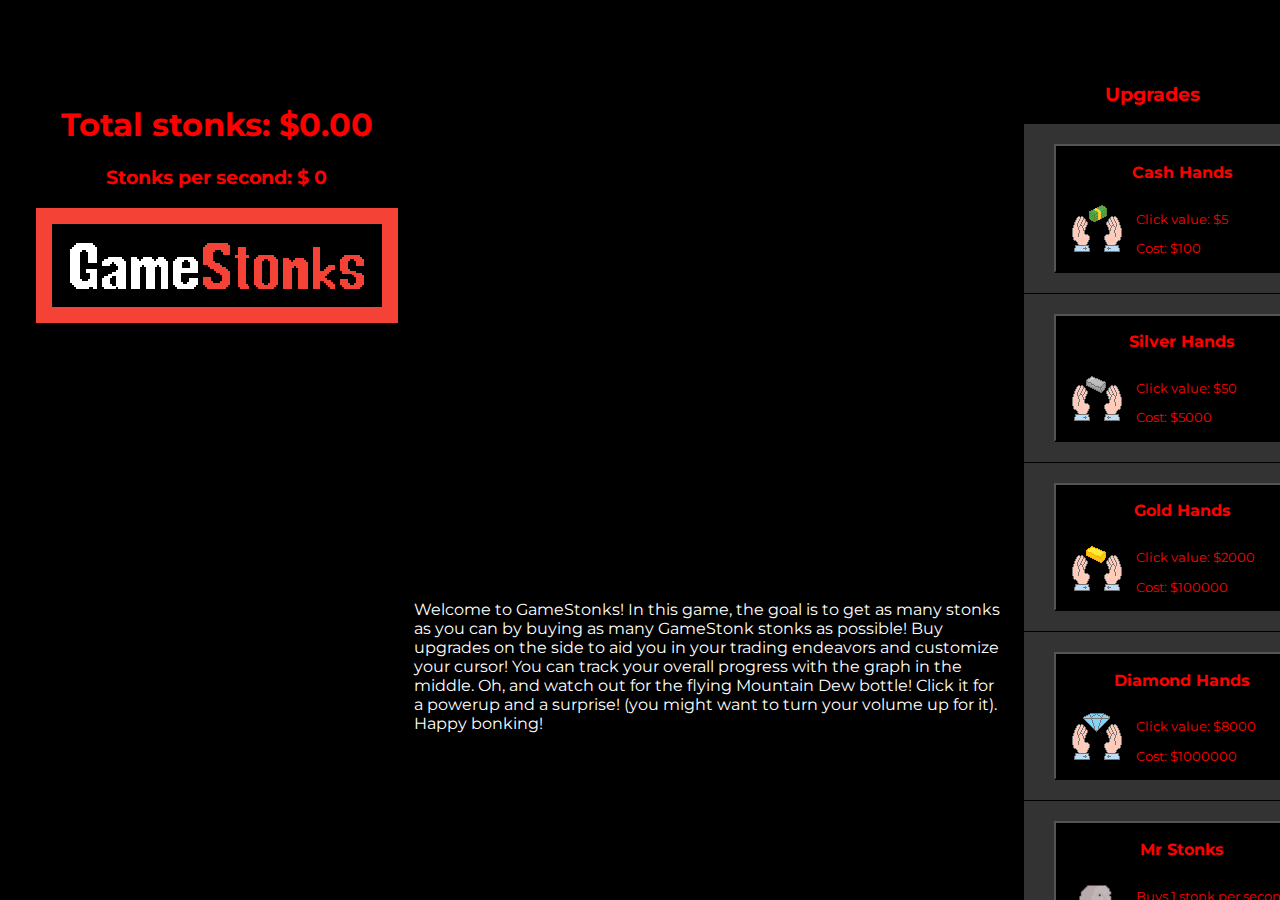
<file: index.html>
<!DOCTYPE html>
<html>
<head>
	<title>GameSTONKS</title>
	<meta name="viewport" content="width=device-width, initial-scale=1">
  <link rel="stylesheet" href="style.css">
  <link rel="preconnect" href="https://fonts.gstatic.com">
  <link rel="icon" type="image/png" href="http://i.redd.it/jwg3gw87s6b41.png"/>
  <link href="https://fonts.googleapis.com/css2?family=Montserrat&display=swap" rel="stylesheet">
  <script type="text/javascript">
      var num = 0;
      var sps = 0;
      var num_upgrade_1 = 0;
      var cost_upgrade_1 = 10;
      var num_upgrade_2 = 0;
      var cost_upgrade_2 = 1000;
      var num_upgrade_3 = 0;
      var cost_upgrade_3 = 10000;
      var num_upgrade_4 = 0;
      var cost_upgrade_4 = 100000;
      var num_upgrade_5 = 0;
      var cost_upgrade_5 = 10000000;

      var click_value = 1;
      var cash_hands_bool = false;
      var silver_hands_bool = false;
			var gold_hands_bool = false;
			var diamond_hands_bool = false;

      //let audio = new Audio('music_background.mp3');
      //audio.play();

      let audio = new Audio('powerup.mp3');

      setInterval(function() {
        num += sps * 0.2;
        num.toFixed(2);
        updateNumber();

        if(Math.random() * 100 * (1 / 0.2) < 2){
          num++;
          var animTime = 2.5;
          var rocket = document.createElement("DIV");
          rocket.style.backgroundImage = "url('mountainDew.png')";
          rocket.style.backgroundSize = "cover";
          rocket.style.width = "70px";
          rocket.style.height = "70px";
          rocket.style.position = "fixed";
          rocket.style.bottom = "0px";
          rocket.style.left = (Math.random()*100).toString() + "vw";
          rocket.style.animation = "rocketDew " + animTime.toString() + "s ease-in";
          rocket.addEventListener('click', function() {
            powerup(rocket);
          });
          document.body.appendChild(rocket);

          setTimeout(function() {
            if (rocket) rocket.remove();
          }, animTime * 1000);

        }
       }, 200);

      var closePowerupTimeout = null;
      function powerup(rocket) {
        click_value *= 10;
        sps *= 10;
        stonksps = document.getElementById("stonks_per_second");
        stonksps.innerHTML = sps;
        // stonksps.style.animation = "rainbow 5s infinite";

        var chart = document.getElementById("chartContainer");
        chart.style.animation = "rainbow 0.908s infinite";

        rocket.remove('');

        document.querySelector("section.main").classList.add("powerup");
        audio.currentTime = 0;
        audio.play();

        if (closePowerupTimeout) {
          window.clearTimeout(closePowerupTimeout);
          closePowerupTimeout = null;
        }
        closePowerupTimeout = setTimeout(function () {
          document.querySelector("section.main").classList.remove("powerup");
          chart.style.animation = "";
          sps /= 10;
          click_value /= 10;
          stonksps = document.getElementById("stonks_per_second");
          stonksps.innerHTML = sps;
        }, 10000);
      }

      function updateNumber(){
        var count = document.getElementById("count");
        count.innerText = num.toLocaleString('en-US', {
          'style': 'currency',
          'currency': 'USD'
        })
      }

      function clicked() {
        num += click_value;
        var count = document.getElementById("count");
        updateNumber();

        var animTime = 1.25;
        var btn = document.getElementById("clicker_btn");
        var widthPx = btn.offsetWidth;
        var leftPx = btn.offsetLeft;
        var dollar = document.createElement("DIV");
        dollar.style.backgroundImage = "url('dollar.png')";
        dollar.style.backgroundSize = "cover";
        dollar.style.width = "30px";
        dollar.style.height = "50px";
        dollar.style.position = "fixed";
        dollar.style.left = ((leftPx + widthPx * Math.random()).toFixed(0)).toString() + "px";
        dollar.style.animation = "dollarRain " + animTime.toString() + "s ease-in";

        setTimeout(function() {
          dollar.remove();
        }, animTime * 1000);

        document.getElementById("top").appendChild(dollar);

      }

      function cash_hands() {
        if(!cash_hands_bool && num >= 100){
          num -= 100;
          click_value = 5;
          updateNumber();
          var info = document.getElementById("cash_hands_info");
          info.innerHTML = "BOUGHT!";
          cash_hands_bool = true;
          document.body.classList.add("custom-cur-cash");
        }
      }

      function silver_hands() {
        if(!silver_hands_bool && num >= 5000 && cash_hands_bool){
          num -= 5000;
          click_value = 50;
          updateNumber();
          var info = document.getElementById("silver_hands_info");
          info.innerHTML = "BOUGHT!";
          silver_hands_bool = true;
          document.body.classList.remove("custom-cur-cash");
          document.body.classList.add("custom-cur-silver");
        }
      }

			// Still requires the cost and click value to be change
			function gold_hands() {
				if(!gold_hands_bool && num >= 100000 && silver_hands_bool){
					num -= 100000;
					click_value = 2000;
          updateNumber();
					var info = document.getElementById("gold_hands_info");
					info.innerHTML = "BOUGHT!";
					gold_hands_bool = true;
          document.body.classList.remove("custom-cur-silver");
          document.body.classList.add("custom-cur-gold");
				}
			}

			// Still requires the cost and click value to be change
			function diamond_hands() {
				if(!diamond_hands_bool && num >= 1000000 && gold_hands_bool){
					num -= 1000000;
					click_value = 8000;
          updateNumber();
					var info = document.getElementById("diamond_hands_info");
					info.innerHTML = "BOUGHT!";
					diamond_hands_bool = true;
          document.body.classList.remove("custom-cur-gold");
          document.body.classList.add("custom-cur-diamond");
				}
			}

      function purchase_1() {
        if(num >= cost_upgrade_1){
          num -= cost_upgrade_1;
          updateNumber();

          num_upgrade_1 += 1;
          var upgrade_1 = document.getElementById("owned_1");
          upgrade_1.innerHTML = num_upgrade_1;

          sps += 1;
          var stonksps = document.getElementById("stonks_per_second");
          stonksps.innerHTML = sps;

          cost_upgrade_1 += 5;
          var cost = document.getElementById("upgrade_1_cost");
          cost.innerHTML = cost_upgrade_1;
        }
      }

      function purchase_2() {
      if(num >= cost_upgrade_2){
        num -= cost_upgrade_2;

        updateNumber();

        num_upgrade_2 += 1;
        var upgrade_2 = document.getElementById("owned_2");
        upgrade_2.innerHTML = num_upgrade_2;

        sps += 10;
        var stonksps = document.getElementById("stonks_per_second");
        stonksps.innerHTML = sps;

        cost_upgrade_2 += 150;
        var cost = document.getElementById("upgrade_2_cost");
        cost.innerHTML = cost_upgrade_2;
        }

      }

			function purchase_3() {
      if(num >= cost_upgrade_3){
        num -= cost_upgrade_3;

        updateNumber();

        num_upgrade_3 += 1;
        var upgrade_3 = document.getElementById("owned_3");
        upgrade_3.innerHTML = num_upgrade_3;

        sps += 100;
        var stonksps = document.getElementById("stonks_per_second");
        stonksps.innerHTML = sps;

        cost_upgrade_3 += 2000;
        var cost = document.getElementById("upgrade_3_cost");
        cost.innerHTML = cost_upgrade_3;
        }
      }

			function purchase_4() {
      if(num >= cost_upgrade_4){
        num -= cost_upgrade_4;

        updateNumber();

        num_upgrade_4 += 1;
        var upgrade_4 = document.getElementById("owned_4");
        upgrade_4.innerHTML = num_upgrade_4;

        sps += 3000;
        var stonksps = document.getElementById("stonks_per_second");
        stonksps.innerHTML = sps;

        cost_upgrade_4 += 20000;
        var cost = document.getElementById("upgrade_4_cost");
        cost.innerHTML = cost_upgrade_4;
        }
      }

			function purchase_5() {
      if(num >= cost_upgrade_5){
        num -= cost_upgrade_5;

        updateNumber();

        num_upgrade_5 += 1;
        var upgrade_5 = document.getElementById("owned_5");
        upgrade_5.innerHTML = num_upgrade_5;

        sps += 10000;
        var stonksps = document.getElementById("stonks_per_second");
        stonksps.innerHTML = sps;

        cost_upgrade_5 += 500000;
        var cost = document.getElementById("upgrade_5_cost");
        cost.innerHTML = cost_upgrade_5;
        }
      }

      var lastMax = 1;
			window.onload = function () {

			var dps = []; // dataPoints
			var chart = new CanvasJS.Chart("chartContainer", {
				title :{
					text: "S T O N K S",
          fontColor: "#00FF00"
				},
        backgroundColor: "#000000",
				data: [{
					type: "line",
					dataPoints: dps,
          lineColor: "#00FF00",
          markerSize: 0
				}],
        axisY: {
          valueFormatString: "$#,##0.00",
          labelFontColor: "#00FF00",
          minimum: 0
        },
        axisX: {
          labelFontColor: "#000000"
        }
			});

			var xVal = 0;
			var yVal = 15;
			var updateInterval = 200;
			var dataLength = 20 * (1 / 0.2); // number of dataPoints visible at any point

			var updateChart = function (count) {
        if (chart.axisY[0]) chart.axisY[0].set('maximum', Math.max(1, lastMax * 1.5));
				count = count || 1;

				for (var j = 0; j < count; j++) {
					yVal = num;
          if (num > lastMax) lastMax = num;
					dps.push({
						x: xVal,
						y: yVal + (Math.random() - 0.5) * lastMax * 0.025
					});
					xVal++;
				}

				if (dps.length > dataLength) {
					dps.shift();
				}

				chart.render();
			};

			updateChart(dataLength);
			setInterval(function(){updateChart()}, updateInterval);

		}

    </script>
</head>
<body>
<aside class="sidebar">
  	<nav>
  		<h3 style="color:red; font-family: 'Montserrat'">Upgrades</h3>
    	<ul>
      	<li>
          <button type="button" id = "cash_hands" onclick="cash_hands()" style="width:100%" class="btn">
            <h3 style="color:red; font-family: 'Montserrat'">  Cash Hands </h3>
            <div style="display: inline-block; text-align: center; width: 29%">
              <img src = "cashHands.png" width="50", height="50">
            </div>
            <div style="display: inline-block; text-align: left; width: 69%">
              <p style="color:red; font-family: 'Montserrat'"> Click value: $5 </p>
              <p id="cash_hands_info" style="color:red; font-family: 'Montserrat'"> Cost: $100 </p>
            </div>
          </button>
        </li>
        <li>
          <button type="button" id = "silver_hands" onclick="silver_hands()" style="width:100%" class="btn">
            <h3 style="color:red; font-family: 'Montserrat'"> Silver Hands</h3>
            <div style="display: inline-block; text-align: center; width: 29%">
              <img src = "silverHands.png" width="50", height="50">
            </div>
            <div style="display: inline-block; text-align: left; width: 69%">
              <p style="color:red; font-family: 'Montserrat'"> Click value: $50 </p>
              <p id="silver_hands_info" style="color:red; font-family: 'Montserrat'"> Cost: $5000 </p>
            </div>
          </button>
        </li>
				<li>
					<button type="button" id = "gold_hands" onclick="gold_hands()" style="width:100%" class="btn">
						<h3 style="color:red; font-family: 'Montserrat'"> Gold Hands</h3>
            <div style="display: inline-block; text-align: center; width: 29%">
              <img src = "goldHands.png">
            </div>
            <div style="display: inline-block; text-align: left; width: 69%">
              <p style="color:red; font-family: 'Montserrat'"> Click value: $2000 </p>
						  <p id="gold_hands_info" style="color:red; font-family: 'Montserrat'"> Cost: $100000 </p>
            </div>
					</button>
				</li>
				<li>
					<button type="button" id = "diamond_hands" onclick="diamond_hands()" style="width:100%" class="btn">
						<h3 style="color:red; font-family: 'Montserrat'"> Diamond Hands </h3>
            <div style="display: inline-block; text-align: center; width: 29%">
              <img src = "diamondHands.png">
            </div>
            <div style="display: inline-block; text-align: left; width: 69%">
              <p style="color:red; font-family: 'Montserrat'"> Click value: $8000 </p>
			  <p id="diamond_hands_info" style="color:red; font-family: 'Montserrat'"> Cost: $1000000 </p>
            </div>
					</button>
				</li>
        <li>
          <button type="button" id = "upgrade_1" onclick="purchase_1()" class="btn">
            <h3 style="color:red; font-family: 'Montserrat'"> Mr Stonks </h3>
            <div style="display: inline-block; text-align: center; width: 29%">
              <img src="stonksGuy.png", width="75", height="75" />
            </div>
            <div style="display: inline-block; text-align: left; width: 69%">
              <p style="color:red; font-family: 'Montserrat'"> Buys 1 stonk per second </p>
              <p style="color:red; font-family: 'Montserrat'"> Cost: $<span id="upgrade_1_cost">10</span></p>
              <p style="color:red; font-family: 'Montserrat'"> Owned: <span id="owned_1">0</span></p>
            </div>
          </button>
        </li>
        <li>
          <button type="button" id = "upgrade_2" onclick="purchase_2()" class="btn">
            <h3 style="color:red; font-family: 'Montserrat'"> WSB Boi </h3>
            <div style="display: inline-block; text-align: center; width: 29%">
              <img src="wsBoii.png", width="75", height="75">
            </div>
            <div style="display: inline-block; text-align: left; width: 69%">
              <p style="color:red; font-family: 'Montserrat'"> Buys 10 stonks per second </p>
              <p style="color:red; font-family: 'Montserrat'"> Cost: $<span id="upgrade_2_cost">1000</span></p>
              <p style="color:red; font-family: 'Montserrat'"> Owned: <span id="owned_2">0</span></p>
            </div>
          </button>
        </li>
        <li>
          <button type="button" id = "upgrade_3" onclick="purchase_3()" class="btn">
            <h3 style="color:red; font-family: 'Montserrat'"> Bull Market!</h3>
            <div style="display: inline-block; text-align: center; width: 29%">
              <img src="wallStreetBull.png", width="75", height="75">
            </div>
            <div style="display: inline-block; text-align: left; width: 69%">
              <p style="color:red; font-family: 'Montserrat'"> Buys 100 stonks per second </p>
              <p style="color:red; font-family: 'Montserrat'"> Cost: $<span id="upgrade_3_cost">10000</span></p>
              <p style="color:red; font-family: 'Montserrat'"> Owned: <span id="owned_3">0</span></p>
            </div>
          </button>
        </li>
        <li>
          <button type="button" id = "upgrade_4" onclick="purchase_4()" class="btn">
            <h3 style="color:red; font-family: 'Montserrat'"> X Æ A-12</h3>
            <div style="display: inline-block; text-align: center; width: 29%">
              <img src="famousGuy.png", width="75", hieght="75">
            </div>
            <div style="display: inline-block; text-align: left; width: 69%">
              <p style="color:red; font-family: 'Montserrat'"> Buys 3000 stonks per second </p>
              <p style="color:red; font-family: 'Montserrat'"> Cost: $<span id="upgrade_4_cost">100000</span></p>
              <p style="color:red; font-family: 'Montserrat'"> Owned: <span id="owned_4">0</span></p>
            </div>
          </button>
        </li>
        <li>
          <button type="button" id = "upgrade_5" onclick="purchase_5()" class="btn">
            <h3 style="color:red; font-family: 'Montserrat'"> To The Moon!</h3>
            <div style="display: inline-block; text-align: center; width: 29%">
              <img src="rocketShip.png", width="75", height="75">
            </div>
            <div style="display: inline-block; text-align: left; width: 69%">
              <p style="color:red; font-family: 'Montserrat'"> Buys 10000 stonks per second </p>
              <p style="color:red; font-family: 'Montserrat'"> Cost: $<span id="upgrade_5_cost">10000000</span></p>
              <p style="color:red; font-family: 'Montserrat'"> Owned: <span id="owned_5">0</span></p>
            </div>
          </button>
        </li>
    	</ul>
    </nav>
	</aside>
<section class="main">
<div class="container custom-scrollbar">
<div class="row">

  <div class="left-column">
    <h1 style="color:red; font-family: 'Montserrat' " >
      Total stonks: <span id = "count">0</span>
    </h1>
    <h3 style="color:red; font-family: 'Montserrat' ">
      Stonks per second: $ <span id="stonks_per_second">0</span>
    </h3>
    <div id="top">
      <img class="clicker_button" id="clicker_btn" onclick="clicked()" src="gameStonksNew.png" alt="Click" >
    </div>

	</div>

	<div class="middle-column">
		<div id="chartContainer" style="height: 500px; width: 701px;"></div>
		<script src="https://canvasjs.com/assets/script/canvasjs.min.js"></script>
		
<p style="color: white; font-family: 'Montserrat'; text-align: left">Welcome to GameStonks! In this game, the goal is to get as many stonks as you can by buying as many GameStonk stonks as possible! Buy upgrades on the side to aid you in your trading endeavors and customize your cursor! You can track your overall progress with the graph in the middle. Oh, and watch out for the flying Mountain Dew bottle! Click it for a powerup and a surprise! (you might want to turn your volume up for it). Happy bonking!</p>
	</div>

	<!--<div class="right-column">
		<h1>Test 3</h1>
	</div><!-->
</div>
</div>
</section>

</body>
</file>
<file: style.css>
html {
  background-color: black;
}

.main.powerup {
  animation: rainbow 0.908s infinite;
  background-color: rgba(1,0, 0, 1) !important;
  background-image: url('https://media.tenor.com/images/dfa2a4af878da14382a73fd774122718/tenor.gif');
  background-size: 128px;
  background-repeat-x: repeat;
  background-repeat-y: repeat;
}

@keyframes dollarRain{
  0% {
    transform: translate(0, 0vh);
    opacity: 100%;
  }
  100% {
    transform: translate(0, 100vh);
    opacity: 0%;
  }
}

@keyframes rocketDew{
  0%{
    transform: translate(0, 0vh);
  }
  100%{
    transform: translate(0, -100vh);
  }
}

@keyframes rainbow {
  0% {
    filter: hue-rotate(0deg) contrast(300%);
    transform: skewX(-10deg);
  }
  50% {
    filter: hue-rotate(180deg) contrast(300%);
    transform: skewX(10deg);
  }
  100% {
    filter: hue-rotate(360deg) contrast(300%);
    transform: skewX(-10deg);
  }
}

.clicker_button:hover {
  transition: transform .1s;
  transform: scale(1.1);
}

.clicker_button:active {
  transition: transform .1s;
  transform: translateY(4px);
}

.custom-cur-cash, .custom-cur-cash button {
  cursor: url("cash.png"), default;
}

.custom-cur-silver, .custom-cur-silver button {
  cursor: url("silver.png"), default;
}

.custom-cur-gold, .custom-cur-gold button {
  cursor: url("gold.png"), default;
}

.custom-cur-diamond, .custom-cur-diamond button {
  cursor: url("diamond.png"), default;
}

.left-column {
  float: left;
  width: 40%;
  height: 1000px;
  text-align: center;
}

.middle-column {
  float: left;
  width: 60%;
  /*border-right: 1px solid white;*/
  /*width: 33%;*/
  height: 600px;
  text-align: center;
}
#chartContainer {
  margin-left: auto;
  margin-right: auto;
}

.main {
  overflow-y: hidden;
}

li, li > button {
  width: 100%;
}

/*.right-column {
  float: left;
  border-left: 1px solid white;
  width: 33.33%;
  height: 1000px;
}*/
/* Clear floats after the columns */
.row:after {
  content: "";
  display: table;
  clear: both;
}
.sidebar, .main {
    transition: all .3s ease-out;
    -webkit-overflow-scrolling: touch;
    position: absolute;
    top: 64px;
    bottom: 0;
  }
  .sidebar{
    overflow: scroll;
    width: 300px;
    background-color: black;
    width: 20%;
    /*background-color: #333;*/
    right: 0;
    text-align: center;
  }
  .main{
    background-color: black;
    /*background-image: linear-gradient(to right, white, grey);*/
    background-size: cover;
    position: absolute;
    right: 20%;
    left: 0;
    padding: 20px;
  }
  nav ul{
    list-style: none;
    padding: 0;
    margin: 0;
    li{
      padding: 20px;
      color: #ccc;
      background-color: #333;
      margin-bottom: 1px;
      border-left: 10px solid transparent;
      &.active{
        border-color: #e35205;
      }
    }
  }
  @media all and (max-width: 1024px){
    .sidebar.toggled{
      right:0;
      z-index:10;
      box-shadow: 3px 1px 10px rgba(0,0,0,0.8);
      + .main{
        overflow: hidden;
      }
    }
    .sidebar{
      right: -260px;
    }
    .main{
      right: 0;
    }
    .toggle-menu{
      z-index: 1;
      opacity: 1;
    }
  }

@media screen and (max-width: 600px) {
  .column {
    width: 100%;
  }
}
::-webkit-scrollbar {
    width: 20px;
  }
  ::-webkit-scrollbar-track {
    background-color: transparent;
  }
  ::-webkit-scrollbar-thumb {
    background-color: #d6dee1;
    border-radius: 20px;
    border: 6px solid transparent;
    background-clip: content-box;
  }
  ::-webkit-scrollbar-thumb:hover {
    background-color: red;
  }
  ::-webkit-scrollbar-corner {
    background-color: transparent;
  }

  .btn {
    background-color: black;
  }

  .btn:hover {
    background-color: #333;
  }
</file>
